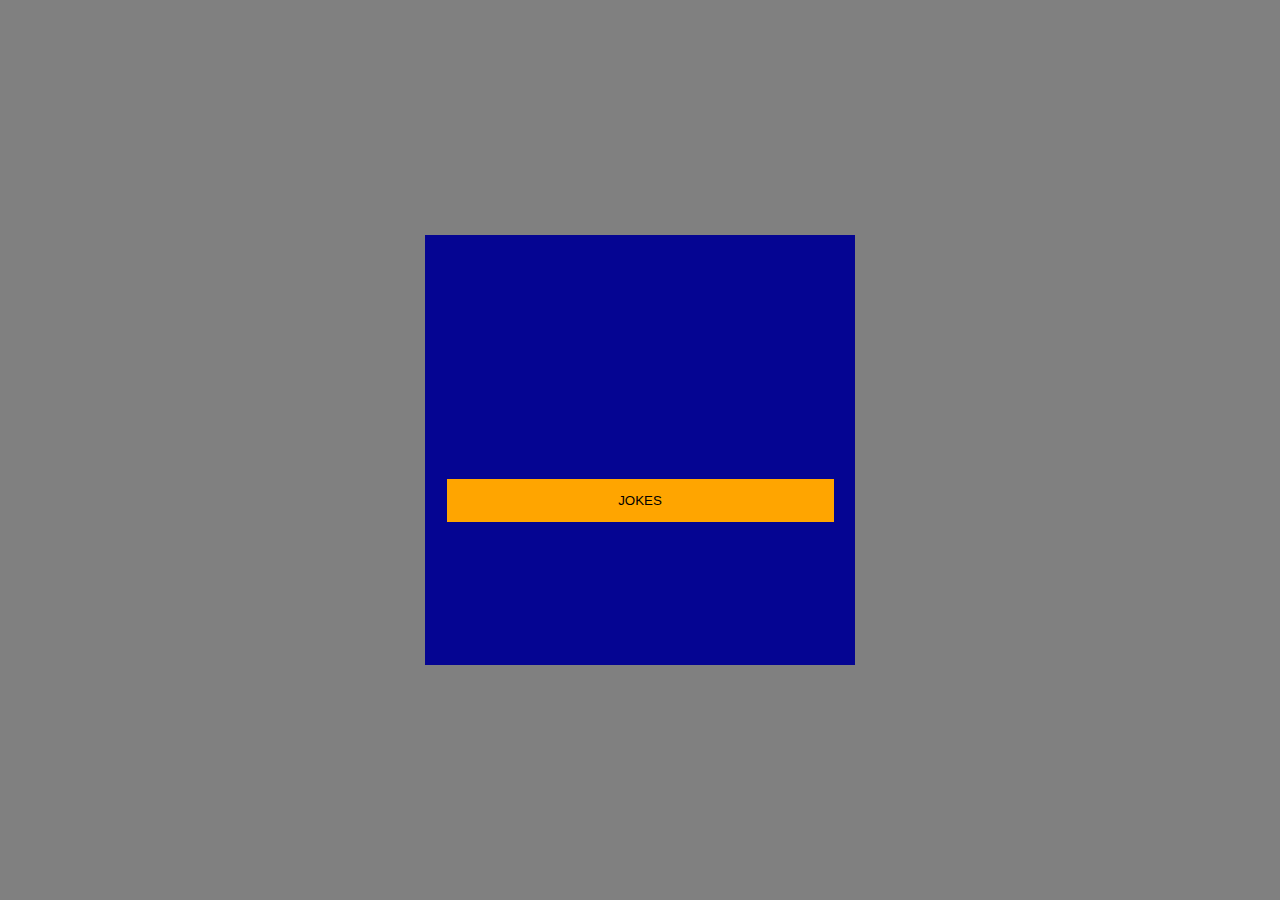
<file: RandomJokes/index.html>
<!DOCTYPE html>
<html lang="en">
<head>
    <meta charset="UTF-8">
    <meta name="viewport" content="width=device-width, initial-scale=1.0">
    <title>Document</title>
    <link rel="stylesheet" href="style.css">
    <link rel="stylesheet" href="https://cdnjs.cloudflare.com/ajax/libs/font-awesome/6.4.0/css/all.min.css" integrity="sha512-iecdLmaskl7CVkqkXNQ/ZH/XLlvWZOJyj7Yy7tcenmpD1ypASozpmT/E0iPtmFIB46ZmdtAc9eNBvH0H/ZpiBw==" crossorigin="anonymous" referrerpolicy="no-referrer" />
</head>
<body>
    
    <div class="container"> 
        <div class="mainDiv">
            <i class="fa-regular fa-face-laugh-squint"></i>
            <p class="pg"></p>
            <button class="buton">JOKES</button>
        </div>
    </div>
    <script src="app.js"></script>
</body>
</html>
</file>
<file: RandomJokes/style.css>
*{
    padding: 0;
    margin: 0;
    box-sizing: border-box;
}
.container{
    width: 100vw;
    height: 100vh;
    display: flex;
    align-items: center;
    justify-content: center;
    background-color: gray;
}
.mainDiv{
    width: 430px;
    height: 430px;
    background-color: rgb(5, 5, 146);
    display: flex;
    flex-direction: column;
    align-items: center;
    justify-content: center;
    gap: 50px;
}
.buton{
    width: 90%;
    height: 10%;
    background-color: orange;
    display: block;
    border: none;
}
i{
    color: black;
    background-color: yellow;
    border-radius: 80%;
    font-size: 200px;
}
.pg{
    padding-left: 10px;
}
</file>
